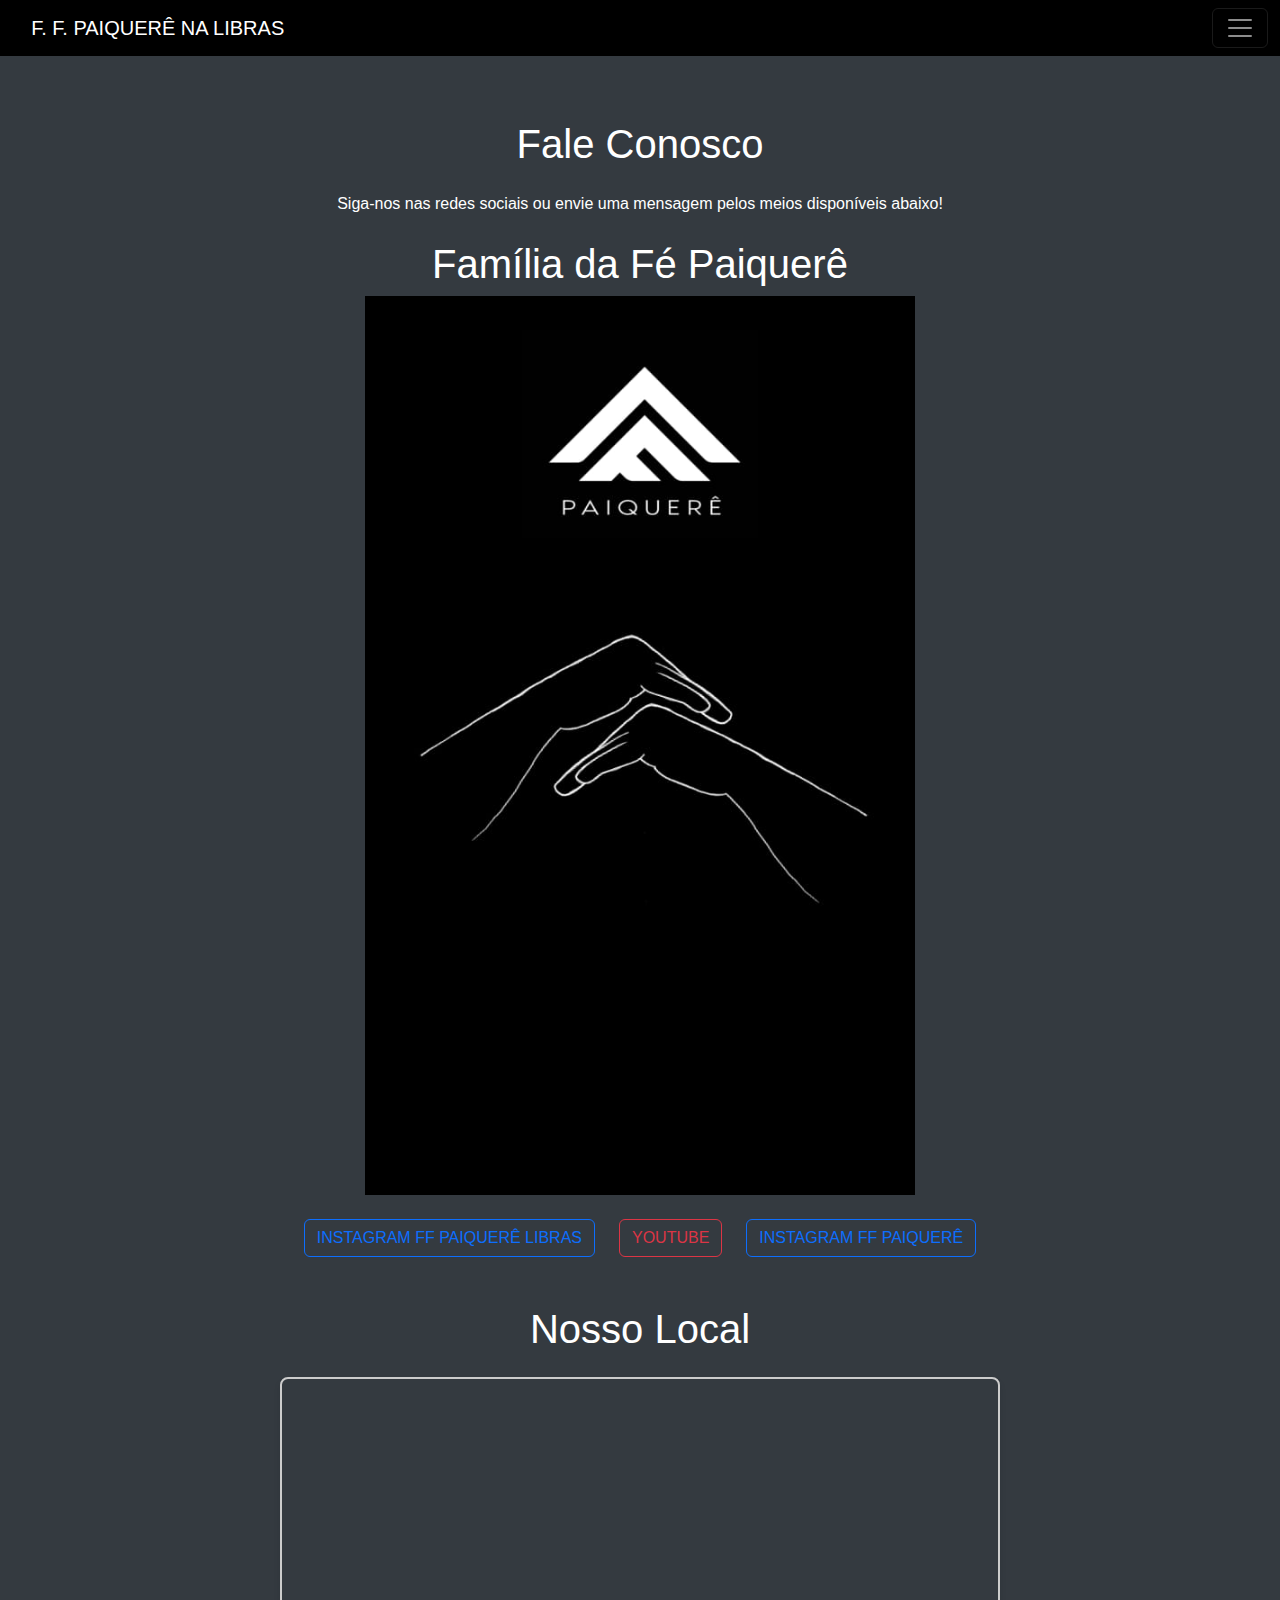
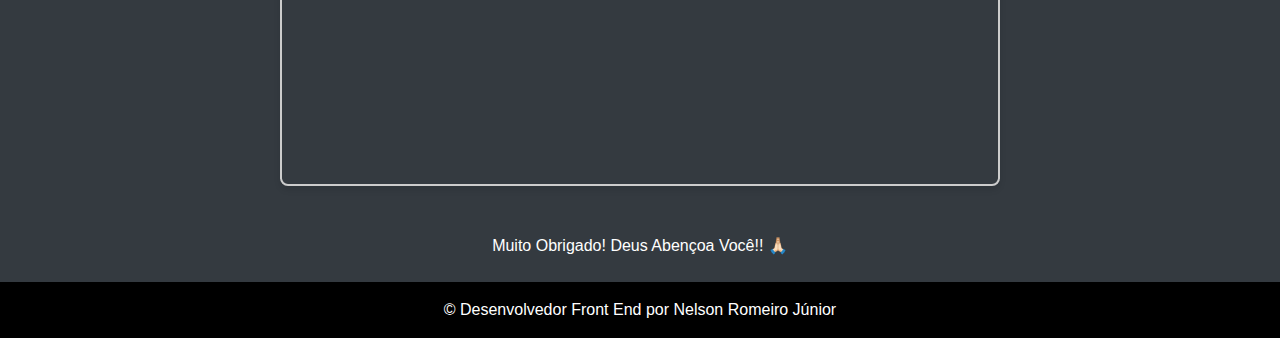
<file: Contato.html>
<!DOCTYPE html>
<html lang="pt-br">

<head>
    <meta charset="UTF-8">
    <meta name="viewport" content="width=device-width, initial-scale=1.0">
    <meta http-equiv="X-UA-Compatible" content="IE=edge">
    <title>FF Paiquerê no Libras</title>
    <link rel="icon" type="image/png" href="./Imagens/FF_Paiquere.png">
    <link href="https://cdn.jsdelivr.net/npm/bootstrap@5.3.3/dist/css/bootstrap.min.css" rel="stylesheet"
        integrity="sha384-QWTKZyjpPEjISv5WaRU9OFeRpok6YctnYmDr5pNlyT2bRjXh0JMhjY6hW+ALEwIH" crossorigin="anonymous">
    <link rel="stylesheet" href="./CSS/style.css">
    <link rel="stylesheet" href="./CSS/Main.css">
    <script src="https://cdn.jsdelivr.net/npm/bootstrap@5.3.3/dist/js/bootstrap.bundle.min.js"
        integrity="sha384-YvpcrYf0tY3lHB60NNkmXc5s9fDVZLESaAA55NDzOxhy9GkcIdslK1eN7N6jIeHz"
        crossorigin="anonymous"></script>
</head>

<body>
    <nav class="navbar bg-body-tertiary navbar-dark fixed-top">
        <div class="container-fluid">
            <a class="navbar-brand" href="index.html">F. F. Paiquerê na Libras</a>
            <button class="navbar-toggler" type="button" data-bs-toggle="offcanvas" data-bs-target="#offcanvasNavbar"
                aria-controls="offcanvasNavbar" aria-label="Toggle navigation">
                <span class="navbar-toggler-icon"></span>
            </button>
            <div class="offcanvas offcanvas-end" tabindex="-1" id="offcanvasNavbar"
                aria-labelledby="offcanvasNavbarLabel">
                <div class="offcanvas-header">
                    <h5 class="offcanvas-title" id="offcanvasNavbarLabel">F. F. Paiquerê na Libras</h5>
                    <button type="button" class="btn-close" data-bs-dismiss="offcanvas" aria-label="Close"></button>
                </div>
                <div class="offcanvas-body">
                    <ul class="navbar-nav justify-content-end flex-grow-1 pe-3">
                        <li class="nav-item">
                            <a class="nav-link active" aria-current="page" href="index.html">Home</a>
                        </li>
                        <li class="nav-item">
                            <a class="nav-link active" aria-current="page" href="Galeria.html">Galeria</a>
                        </li>
                        <li class="nav-item">
                            <a class="nav-link active" aria-current="page" href="Contato.html">Contato</a>
                        </li>
                    </ul>
                </div>
            </div>
        </div>
    </nav>
    <br><br><br>
    <header>
        <div class="container text-center mt-5">
            <h1 class="mb-4">Fale Conosco</h1>
            <p class="mb-4">Siga-nos nas redes sociais ou envie uma mensagem pelos meios disponíveis abaixo!</p>
            <p class="h1">Família da Fé Paiquerê</p>
            <img class="img-200-200" src="./Imagens/IMG-20250803-WA0013.jpg" alt="Família da Fé Paiquerê na Libras">
            <br>
            <br>
            <div class="d-flex flex-wrap justify-content-center gap-4">
                <a href="https://www.instagram.com/libraspaiquere/" target="_blank" class="btn btn-outline-primary">
                    <i class="bi bi-instagram"></i> Instagram FF Paiquerê Libras
                </a>
                <a href="https://www.youtube.com/@ffpaiquere" target="_blank" class="btn btn-outline-danger">
                    <i class="bi bi-youtube"></i> YouTube
                </a>
                <a href="https://www.instagram.com/ffpaiquere/" target="_blank" class="btn btn-outline-primary">
                    <i class="bi bi-instagram"></i> Instagram FF Paiquerê
                </a>
            </div>
            <div class="container my-5">
                <div class="row justify-content-center">
                    <div class="col-12 col-md-10 col-lg-8">
                        <h1 class="text-center mb-4">Nosso Local</h1>
                        <div class="map-container">
                            <iframe
                                src="https://www.google.com/maps/embed?pb=!1m18!1m12!1m3!1d3672.374891210804!2d-47.02429672564753!3d-23.01000344156616!2m3!1f0!2f0!3f0!3m2!1i1024!2i768!4f13.1!3m3!1m2!1s0x94c8cd901a45ea01%3A0x542c186c2c470223!2zRmFtw61saWEgZGEgRsOpIFBhaXF1ZXLDqg!5e0!3m2!1spt-BR!2sbr!4v1736551096698!5m2!1spt-BR!2sbr"
                                allowfullscreen="" loading="lazy" referrerpolicy="no-referrer-when-downgrade">
                            </iframe>
                        </div>
                    </div>
                </div>
            </div>

            <p class="mb-4">Muito Obrigado! Deus Abençoa Você!! 🙏🏻</p>
        </div>
    </header>
    <footer class="bg-body-tertiary text-center text-lg-start">
        <div class="text-center p-3" style="background-color: rgba(0, 0, 0, 0.05); color: white; ">
            © Desenvolvedor Front End por Nelson Romeiro Júnior
        </div>
    </footer>
    <script src="./JS/script.js"></script>
    <div vw class="enabled">
        <div vw-access-button class="active"></div>
        <div vw-plugin-wrapper>
            <div class="vw-plugin-top-wrapper"></div>
        </div>
    </div>
    <script src="https://vlibras.gov.br/app/vlibras-plugin.js"></script>
    <script>
        new window.VLibras.Widget('https://vlibras.gov.br/app');
    </script>
</body>

</html>
</file>
<file: CSS/style.css>
body {
  font-family: var(--primary-font);
  background-color: var(--background-light);
}

:root {
  --primary-font: Arial, sans-serif;
  --background-light: #e7e7e7;
  --border-color: black;
  --primary-color: black;
  --secondary-color: #e7e7e7;
  --hover-bg: rgba(0, 0, 0, 0.05);
}

a {
  color: var(--primary-color);
}

a:hover {
  background: var(--hover-bg);
}

#logo {
  font-size: 1.5rem;
  font-weight: bold;
}

#header {
  box-sizing: border-box;
  block-size: 70px;
  padding: 1rem;
  display: flex;
  align-items: center;
  justify-content: space-between;
  background: var(--secondary-color);
}

#menu {
  display: flex;
  list-style: none;
  gap: 1rem;
  max-block-size: 0;
  transition: max-height 0.6s ease;
  overflow: hidden;
}

#nav.active #menu {
  max-block-size: 500px;
}

#menu a {
  display: block;
  padding: 0.5rem;
}

#btn-mobile {
  display: none;
}

#content {
  inline-size: 1000px;
  margin: 0 auto;
  block-size: auto;
  padding: 10px;
  padding-block-start: 5px;
}

.home {
  display: flex;
  align-items: flex-start;
  gap: 10px;
}

.lateral {
  flex: 1;
  text-align: center;
}

.imgHome {
  block-size: auto;
  inline-size: 70%;
  max-inline-size: 270px;
  margin-inline-end: 10px;
  border: 1px solid black;
}

.lateral_content {
  flex: 2;
  float: inline-start;
  inline-size: 680px;
  padding: 15px;
  margin-inline-start: 2px;
  font-size: 22px;
  text-align: justify;
}

.versiculo {
  color: black;
  text-decoration: none;
  font-weight: bold;
}

.versiculo:hover {
  background-color: black;
  color: #ffffff;
}

.lateral_content ul {
  background-color: Silver;
  border: 3px dashed black;
  padding: 5px;
  padding-inline-start: 40px;
  margin-block-end: 0;
}

#footer {
  position: relative;
  inset-block-end: 0;
  inline-size: 100%;
  background-color: black;
  color: white;
  padding: 20px 0;
  text-align: center;
  z-index: 10;
}

#destaque {
  margin: 0 auto;
  margin-block-end: 10px;
  block-size: auto;
}

#destaque b {
  display: block;
  font-size: 21px;
  padding-block-end: 5px;
  margin-block-end: 5px;
  inline-size: 250px;
  border-block-end: 5px solid black;
}

.artigo-home {
  display: flex;
  align-items: center;
  justify-content: center;
  flex-direction: column;
  margin-block-end: 20px;
  margin-inline-end: 30px;
  text-align: center;
}

.artigo-home img {
  inline-size: 26%;
  block-size: auto;
  border: 1px solid black;
}

.artigo-home img:hover {
  transform: scale(1.05);
  transition: transform 0.3s ease-in-out;
}

.clear {
  clear: both;
}

@media (max-width: 576px) {
  #menu {
    display: block;
    position: absolute;
    inline-size: 100%;
    inset-block-start: 70px;
    inset-inline-end: 0;
    background: #e7e7e7;
    transition: 0.6s;
    z-index: 1000;
    block-size: 0;
    visibility: hidden;
    overflow-y: hidden;
  }

  #nav.active #menu {
    block-size: calc(100vh - 70px);
    visibility: visible;
    overflow-y: auto;
  }

  #menu a {
    padding: 1rem 0;
    margin: 0.5rem 1rem;
    border-block-end: 2px solid rgba(0, 0, 0, 0.05);
  }

  #btn-mobile {
    display: flex;
    padding: 0.5rem 1rem;
    font-size: 1rem;
    border: none;
    background: none;
    cursor: pointer;
    gap: 0.5rem;
  }

  #hamburger {
    border-block-start: 2px solid;
    inline-size: 20px;
  }

  #hamburger::after,
  #hamburger::before {
    content: "";
    display: block;
    inline-size: 20px;
    block-size: 2px;
    background: currentColor;
    margin-block-start: 5px;
    transition: 0.3s;
    position: relative;
  }

  #nav.active #hamburger {
    border-block-start-color: transparent;
  }

  #nav.active #hamburger::before {
    transform: rotate(135deg);
  }

  #nav.active #hamburger::after {
    transform: rotate(-135deg);
    inset-block-start: -7px;
  }

  #content {
    max-inline-size: 100%;
    inline-size: 90%;
    margin: 0 auto;
  }

  .lateral {
    float: none;
    text-align: center;
  }

  .imgHome {
    inline-size: 100%;
    max-inline-size: 270px;
    block-size: auto;
    margin: 0 auto;
  }

  .lateral_content {
    float: none;
    inline-size: 100%;
    font-size: 20px;
  }

  img {
    max-inline-size: 100%;
    block-size: auto;
  }

  .artigo-home img {
    inline-size: 80%;
    max-inline-size: 300px;
  }

  .artigo-home {
    margin-inline-end: 0;
  }

  #destaque b {
    inline-size: 90%;
    font-size: 20px;
  }
}
</file>
<file: CSS/Main.css>
body {
  background-color: var(--bs-gray-dark) !important;
  color: var(--bs-white) !important;
}
.navbar {
  background-color: var(--bs-black) !important;
}
.offcanvas {
  background-color: var(--bs-black) !important;
}
.bg-body-tertiary {
  background-color: var(--bs-black) !important;
}
.offcanvas-header {
  color: var(--bs-white) !important;
}
.btn-close {
  background-color: var(--bs-white) !important;
}
.img-200-200 {
  width: 550px;
  border: 5px solid var(--bs-black);
}
.container {
  color: var(--bs-white);
  text-align: center;
}
.carousel-item img {
  width: 390px;
  height: auto;
  object-fit: cover;
  margin: 0 auto;
  border-radius: 8px;
}

a {
  font-size: 1.1rem;
  padding: 0.6rem 1.2rem;
  border-radius: 50px;
  text-transform: uppercase;
}

a:hover {
  transform: scale(1.1);
  transition: 0.3s ease-in-out;
}

.map-container {
  position: relative;
  padding-bottom: 56.25%; /* Proporção 16:9 */
  height: 0;
  overflow: hidden;
  border: 2px solid #ccc;
  border-radius: 8px;
  box-shadow: 0 4px 6px rgba(0, 0, 0, 0.1);
}
.map-container iframe {
  position: absolute;
  top: 0;
  left: 0;
  width: 100%;
  height: 100%;
  border: 0;
}
</file>
